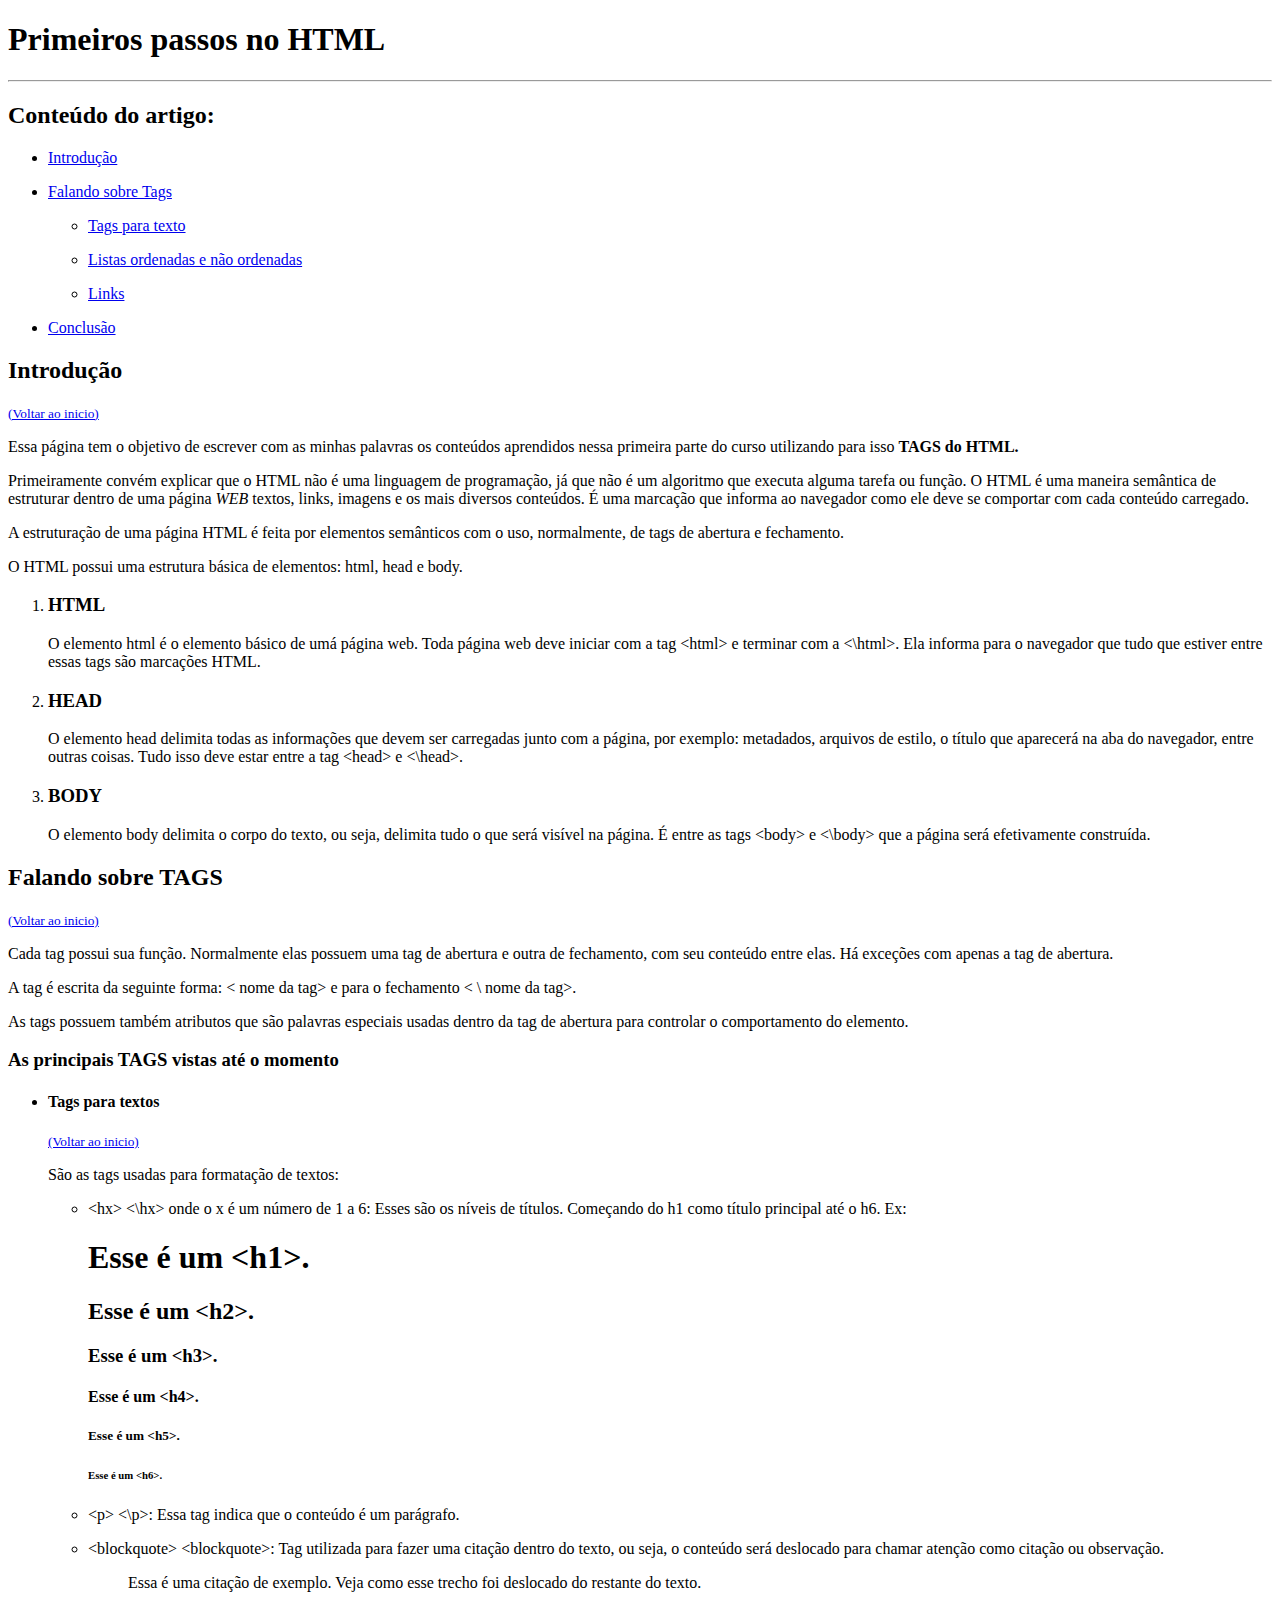
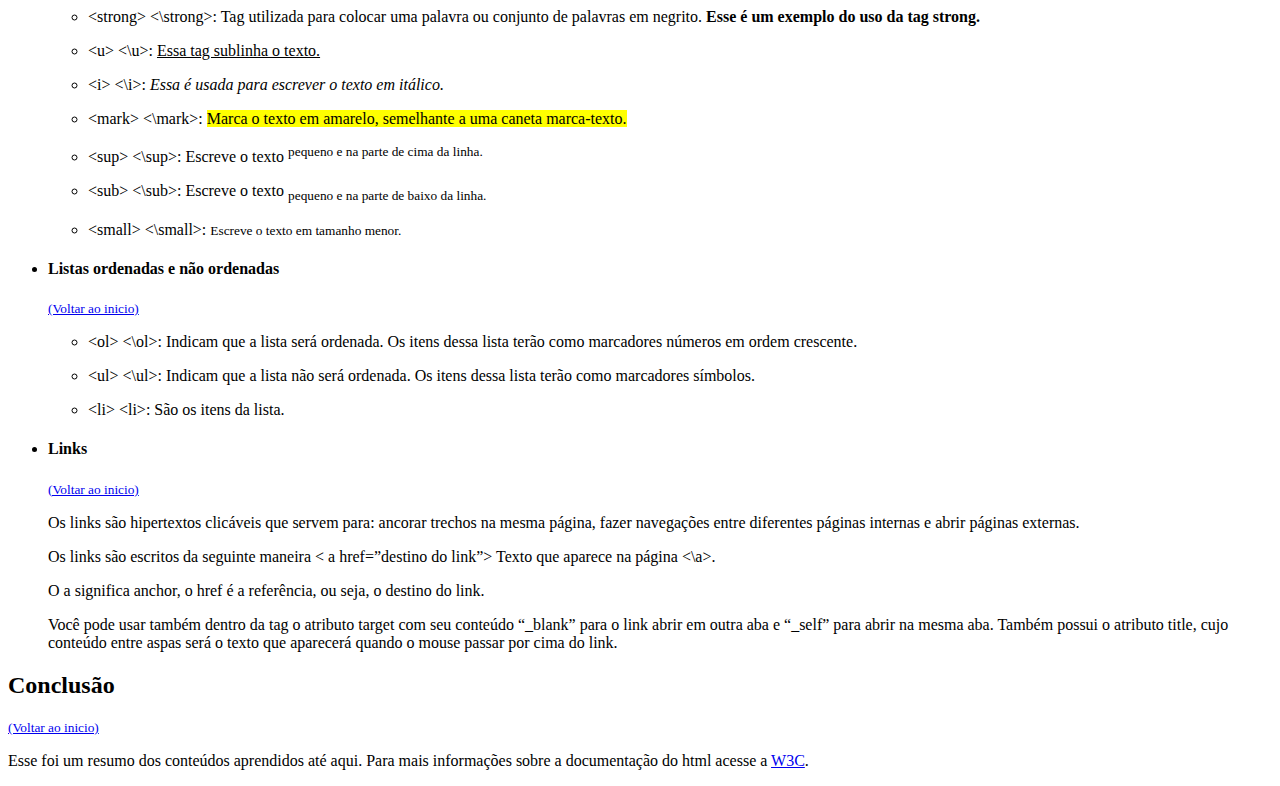
<file: PRIMEIRO-PROJETO/index.html>
<!DOCTYPE html>
<html lang="en">
<head>
    <meta charset="UTF-8">
    <meta http-equiv="X-UA-Compatible" content="IE=edge">
    <meta name="viewport" content="width=device-width, initial-scale=1.0">
    <title>Document</title>
</head>

<body>
    <h1>Primeiros passos no HTML</h1>
    <hr>
    <h2>Conteúdo do artigo:</h2>
    <ul>
        <li>
            <p><a href="#introducao">Introdução</a></p>
        </li>
        <li>
            <p><a href="#falando-tags">Falando sobre Tags</a></p>
            <ul>
                <li>
                    <p><a href="#tags-textos">Tags para texto</a></p>
                </li>
                <li>
                    <p><a href="#tags-listas">Listas ordenadas e não ordenadas</a></p>
                </li>
                <li>
                    <p><a href="#tags-links">Links</a></p>
                </li>
            </ul>
        <li>
            <p><a href="#conclusao">Conclusão</a></p>
        </li>
        </li>
    </ul>
    <h2 id="introducao">Introdução</h2>
    <p><small><a href="#">(Voltar ao inicio)</a></small></p>
    <p>Essa página tem o objetivo de escrever com as minhas palavras os conteúdos aprendidos nessa primeira parte do
        curso utilizando para isso <strong>TAGS do HTML.</strong></p>

    <p>Primeiramente convém explicar que o HTML não é uma linguagem de programação, já que não é um algoritmo que
        executa alguma tarefa ou função. O HTML é uma maneira semântica de estruturar dentro de uma página <i>WEB</i>
        textos, links, imagens e os mais diversos conteúdos. É uma marcação que informa ao navegador como ele deve se
        comportar com cada conteúdo carregado.</p>

    <p>A estruturação de uma página HTML é feita por elementos semânticos com o uso, normalmente, de tags de abertura e
        fechamento.</p>

    <p>O HTML possui uma estrutura básica de elementos: html, head e body.</p>

    <ol>
        <li>
            <h3>HTML</h3>
            <p>O elemento html é o elemento básico de umá página web. Toda página web deve iniciar com a tag &lt;html&gt
                e terminar com a &lt;\html&gt. Ela informa para o navegador que tudo que estiver entre essas tags são
                marcações HTML.</p>
        </li>
        <li>
            <h3>HEAD</h3>
            <p>O elemento head delimita todas as informações que devem ser carregadas junto com a página, por exemplo:
                metadados, arquivos de estilo, o título que aparecerá na aba do navegador, entre outras coisas. Tudo
                isso deve estar entre a tag &lt;head&gt e &lt;\head&gt.</p>
        </li>
        <li>
            <h3>BODY</h3>
            <p>O elemento body delimita o corpo do texto, ou seja, delimita tudo o que será visível na página. É entre
                as tags &lt;body&gt e &lt;\body&gt que a página será efetivamente construída. </p>
        </li>
    </ol>
    <h2 id="falando-tags">Falando sobre TAGS</h2>
    <p><small><a href="#">(Voltar ao inicio)</a></small></p>
    <p>Cada tag possui sua função. Normalmente elas possuem uma tag de abertura e outra de fechamento, com seu conteúdo
        entre elas. Há exceções com apenas a tag de abertura.</p>
    <p>A tag é escrita da seguinte forma: < nome da tag> e para o fechamento < \ nome da tag>.</p>
    <p>As tags possuem também atributos que são palavras especiais usadas dentro da tag de abertura para controlar o
        comportamento do elemento.</p>

    <h3>As principais TAGS vistas até o momento</h3>
    <ul>
        <li>
            <h4 id="tags-textos">Tags para textos</h4>
            <p><small><a href="#">(Voltar ao inicio)</a></small></p>
            <p>São as tags usadas para formatação de textos:</p>
            <ul>
                <li>
                    <p>&lt;hx&gt &lt;\hx&gt onde o x é um número de 1 a 6: Esses são os níveis de títulos. Começando do
                        h1 como título principal até o h6. Ex: </p>
                    <h1>Esse é um &lt;h1&gt.</h1>
                    <h2>Esse é um &lt;h2&gt.</h2>
                    <h3>Esse é um &lt;h3&gt.</h3>
                    <h4>Esse é um &lt;h4&gt.</h4>
                    <h5>Esse é um &lt;h5&gt.</h5>
                    <h6>Esse é um &lt;h6&gt.</h6>
                </li>
                <li>
                    <p>&lt;p&gt &lt;\p&gt: Essa tag indica que o conteúdo é um parágrafo.</p>
                </li>
                <li>
                    <p>&lt;blockquote&gt &lt;blockquote&gt: Tag utilizada para fazer uma citação dentro do texto, ou
                        seja, o conteúdo será deslocado para chamar atenção como citação ou observação.</p>
                    <blockquote>Essa é uma citação de exemplo. Veja como esse trecho foi deslocado do restante do texto.
                    </blockquote>
                </li>
                <li>
                    <p>&lt;strong&gt &lt;\strong&gt: Tag utilizada para colocar uma palavra ou conjunto de palavras em
                        negrito. <strong>Esse é um exemplo do uso da tag strong.</strong></p>
                </li>
                <li>
                    <p>&lt;u&gt &lt;\u&gt: <u>Essa tag sublinha o texto.</u></p>
                </li>
                <li>
                    <p>&lt;i&gt &lt;\i&gt: <i>Essa é usada para escrever o texto em itálico.</i></p>
                </li>
                <li>
                    <p>&lt;mark&gt &lt;\mark&gt: <mark>Marca o texto em amarelo, semelhante a uma caneta
                            marca-texto.</mark></p>

                </li>
                <li>
                    <p>&lt;sup&gt &lt;\sup&gt: Escreve o texto <sup>pequeno e na parte de cima da linha.</sup></p>
                </li>
                <li>
                    <p>&lt;sub&gt &lt;\sub&gt: Escreve o texto <sub>pequeno e na parte de baixo da linha.</sub></p>
                </li>
                <li>
                    <p>&lt;small&gt &lt;\small&gt: <small>Escreve o texto em tamanho menor.</small></p>
                </li>
            </ul>
        </li>
        <li>
            <h4 id="tags-listas">Listas ordenadas e não ordenadas</h4>
            <p><small><a href="#">(Voltar ao inicio)</a></small></p>
        </li>
        <ul>
            <li>
                <p>&lt;ol&gt &lt;\ol&gt: Indicam que a lista será ordenada. Os itens dessa lista terão como marcadores
                    números em ordem crescente.</p>
            </li>
            <li>
                <p>&lt;ul&gt &lt;\ul&gt: Indicam que a lista não será ordenada. Os itens dessa lista terão como
                    marcadores símbolos.</p>
            </li>
            <li>
                <p>&lt;li&gt &lt;li&gt: São os itens da lista.</p>
            </li>
        </ul>
        <li>
            <h4 id="tags-links">Links</h4>
            <p><small><a href="#">(Voltar ao inicio)</a></small></p>
            <p>Os links são hipertextos clicáveis que servem para: ancorar trechos na mesma página, fazer navegações
                entre diferentes páginas internas e abrir páginas externas.</p>
            <p>Os links são escritos da seguinte maneira &lt; a href=”destino do link”&gt Texto que aparece na página
                &lt;\a&gt.</p>
            <p>O a significa anchor, o href é a referência, ou seja, o destino do link.</p>
            <p>Você pode usar também dentro da tag o atributo target com seu conteúdo “_blank” para o link abrir em
                outra aba e “_self” para abrir na mesma aba.
                Também possui o atributo title, cujo conteúdo entre aspas será o texto que aparecerá quando o mouse
                passar por cima do link.</p>
        </li>
    </ul>
    <h2 id="conclusao">Conclusão</h2>
    <p><small><a href="#">(Voltar ao inicio)</a></small></p>
    <p> Esse foi um resumo dos conteúdos aprendidos até aqui. Para mais informações sobre a documentação do html acesse
        a <a href="https://www.w3schools.com/tags/">W3C</a>.
    </p>
</body>

</html>
</file>
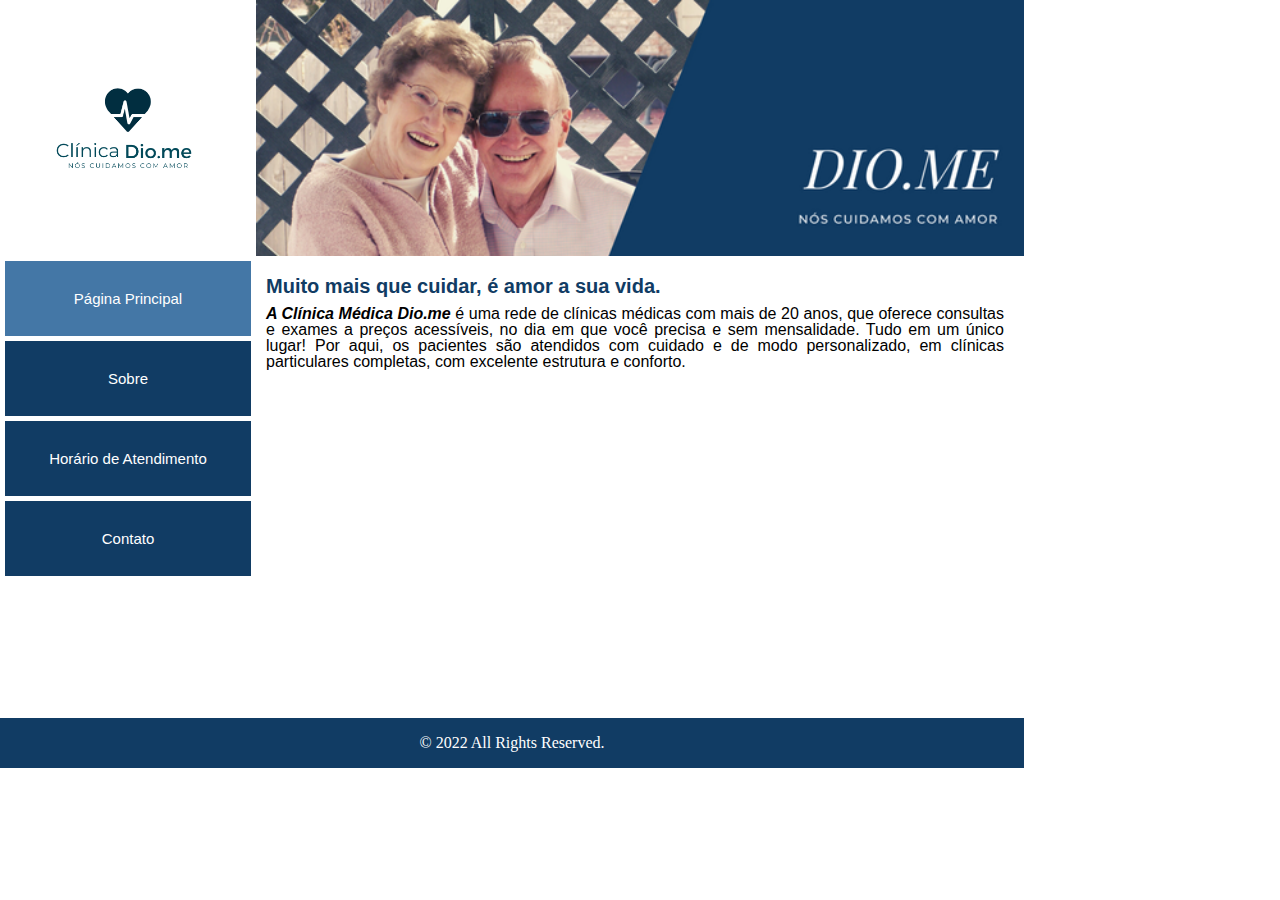
<file: SEGUNDO-PROJETO/index.html>
<!DOCTYPE html>
<html lang="pt-br">
<head>
    <meta charset="UTF-8">
    <meta http-equiv="X-UA-Compatible" content="IE=edge">
    <meta name="viewport" content="width=device-width, initial-scale=1.0">
    <title>Clínica Médica Dio.me</title>
    <link rel="stylesheet" href="css/reset.css">
    <link rel="stylesheet" href="css/cabecalho.css">
    <link rel="stylesheet" href="css/corpo.css">
    <link rel="stylesheet" href="css/footer.css">
</head>
<body>
    <!-- Cabeçalho da Página -->
    <div class="cabecalho">
        <img class="cabecalho_logo" src="img/logo.png" alt="Logo da Clínica Dio.me">
        <img class="cabecalho_banner" src="img/banner_principal.png" alt="Banner da página principal">
    </div>

    <!-- MENU e CONTEUDO da Página -->
    <div class="corpo">
        <div class="corpo_menu">
            <!-- MENU -->
            <ul>
                <li class="corpo_menu__botao corpo_menu_botao_ativo"><a href="index.html">Página Principal</a></li>
                <li class="corpo_menu__botao"><a href="sobre.html">Sobre</a></li>
                <li class="corpo_menu__botao"><a href="atendimento.html">Horário de Atendimento</a></li>
                <li class="corpo_menu__botao"><a href="contato.html">Contato</a></li>
            </ul>
        </div>

        <!-- CONTEUDO -->
        <div class="corpo_conteudo">
            <h1 class="corpo_conteudo__titulo">Muito mais que cuidar, é amor a sua vida.</h1>
            <p class="corpo_conteudo__paragrafo"><strong><i>A Clínica Médica Dio.me </i></strong>é uma rede de clínicas médicas com mais de 20 anos, que oferece consultas e exames a preços acessíveis, no dia em que você precisa e sem mensalidade. Tudo em um único lugar! Por aqui, os pacientes são atendidos com cuidado e de modo personalizado, em clínicas particulares completas, com excelente estrutura e conforto.</p>
        </div>
    </div>
    
    <div class="footer">
        <footer>
            <p>© 2022 All Rights Reserved.</p>
            
        </footer>
    </div>
</body>
</html>
</file>
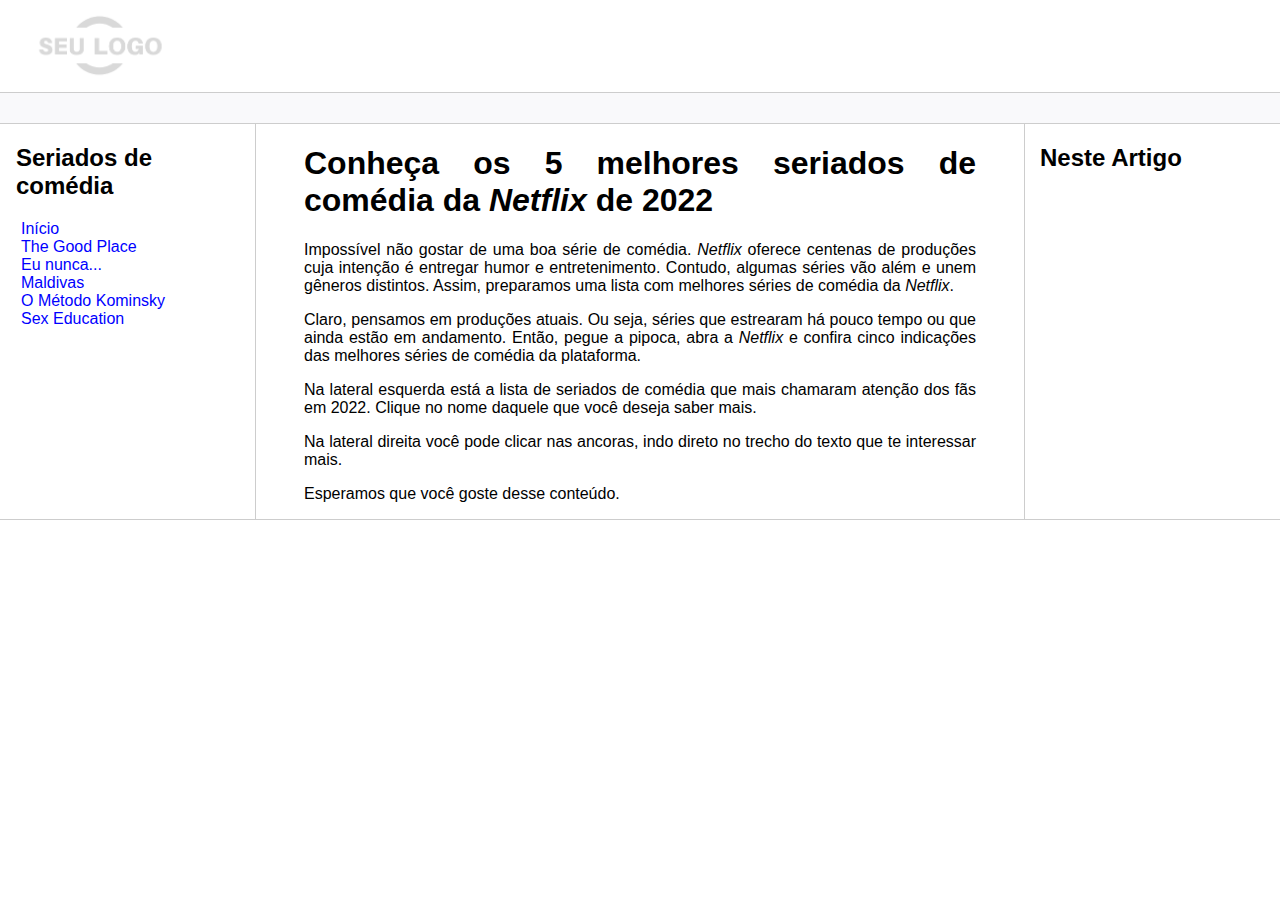
<file: TERCEIRO-PROJETO/index.html>
<!DOCTYPE html>
<html lang="pt-br">

<head>
    <meta charset="UTF-8">
    <meta http-equiv="X-UA-Compatible" content="IE=edge">
    <meta name="viewport" content="width=device-width, initial-scale=1.0">
    <title>As 5 melhores series de comédia de 2022</title>
    <link rel="stylesheet" href="assets/css/style.css">
</head>

<body>

    <header>
        <div class="logo">
            <img src="assets/images/logo.png" width="200" alt="Logo da página." />
        </div>
    </header>

    <div class="bar"></div>

    <main class="content">
        <aside class="sidebar">
            <nav>
                <h2>Seriados de comédia</h2>
                <ul>
                    <li><a href="./index.html">Início</a></li>
                    <li><a href="./thegoodplace.html">The Good Place</a></li>
                    <li><a href="./eununca.html">Eu nunca...</a></li>
                    <li><a href="./maldivas.html">Maldivas</a></li>
                    <li><a href="./kominsky.html">O Método Kominsky</a></li>
                    <li><a href="./sexeducation.html">Sex Education</a></li>
                </ul>
            </nav>
        </aside>

        <article>
            <h1>Conheça os 5 melhores seriados de comédia da <i>Netflix</i> de 2022</h1>
            <p>
                Impossível não gostar de uma boa série de comédia. <i>Netflix</i> oferece centenas de produções cuja
                intenção é entregar humor e entretenimento. Contudo, algumas séries vão além e unem gêneros distintos.
                Assim, preparamos uma lista com melhores séries de comédia da <i>Netflix</i>.
            </p>
            <p>
                Claro, pensamos em produções atuais. Ou seja, séries que estrearam há pouco tempo ou que ainda estão em
                andamento. Então, pegue a pipoca, abra a <i>Netflix</i> e confira cinco indicações das melhores séries
                de comédia da plataforma.
            </p>
            <p>
                Na lateral esquerda está a lista de seriados de comédia que mais chamaram atenção dos fãs em 2022.
                Clique no nome daquele que você deseja saber mais.
            </p>
            <p>
                Na lateral direita você pode clicar nas ancoras, indo direto no trecho do texto que te interessar mais.
            </p>
            <p>
                Esperamos que você goste desse conteúdo.
            </p>
        </article>

        <aside class="anchors">
            <nav>
                <h2>Neste Artigo</h2>
                <!-- <ul>
                    <li><a href="#"></a></li>
                </ul> -->
            </nav>
        </aside>
    </main>

    <footer class="footer">

    </footer>
</body>

</html>
</file>
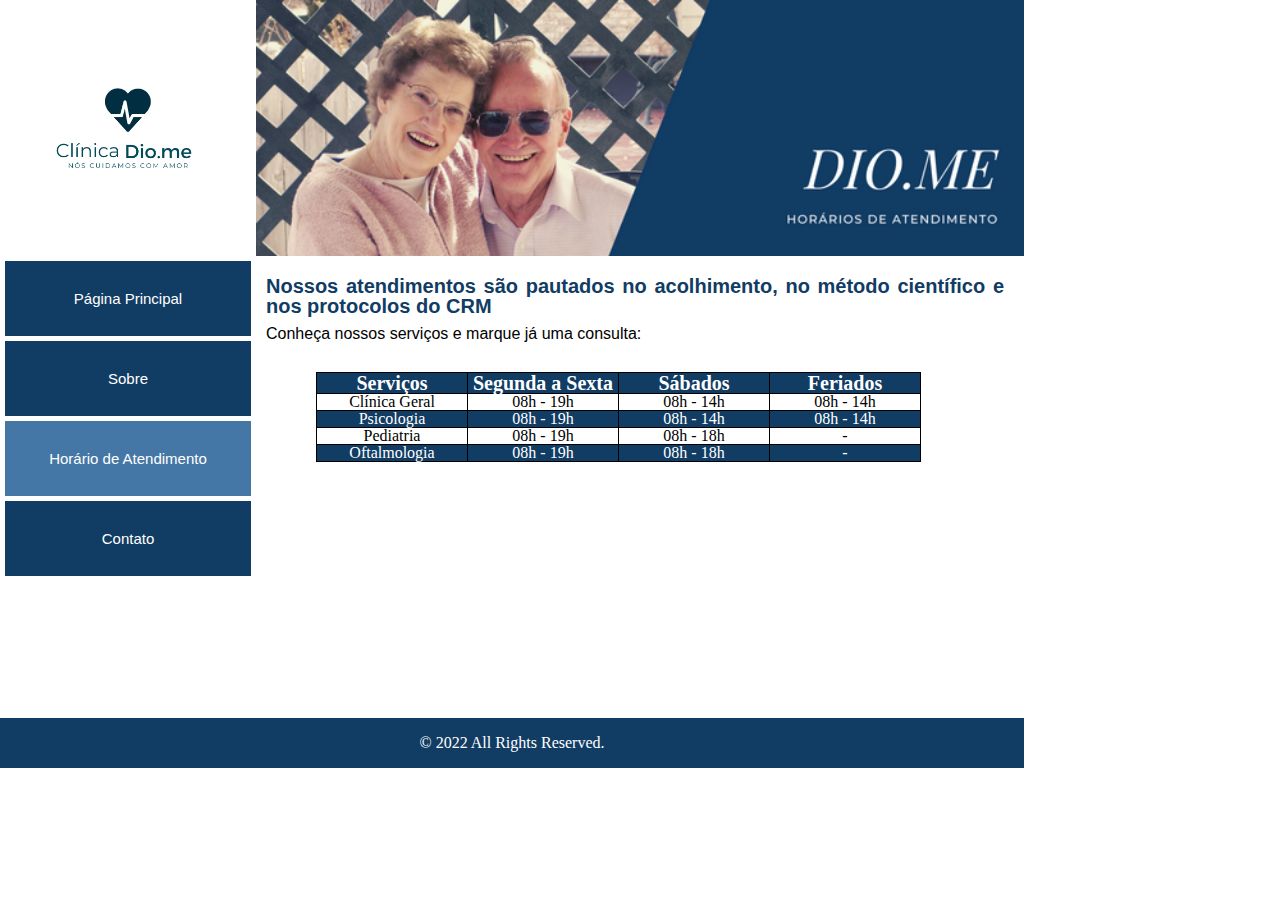
<file: SEGUNDO-PROJETO/atendimento.html>
<!DOCTYPE html>
<html lang="pt-br">
<head>
    <meta charset="UTF-8">
    <meta http-equiv="X-UA-Compatible" content="IE=edge">
    <meta name="viewport" content="width=device-width, initial-scale=1.0">
    <title>Clínica Médica Dio.me</title>
    <link rel="stylesheet" href="css/reset.css">
    <link rel="stylesheet" href="css/cabecalho.css">
    <link rel="stylesheet" href="css/corpo.css">
    <link rel="stylesheet" href="css/footer.css">
</head>
<body>
    <!-- Cabeçalho da Página -->
    <div class="cabecalho">
        <img class="cabecalho_logo" src="img/logo.png" alt="Logo da Clínica Dio.me">
        <img class="cabecalho_banner" src="img/banner_atendimento.png" alt="Banner da página principal">
    </div>

    <!-- MENU e CONTEUDO da Página -->
    <div class="corpo">
        <div class="corpo_menu">
            <!-- MENU -->
            <ul>
                <li class="corpo_menu__botao"><a href="index.html">Página Principal</a></li>
                <li class="corpo_menu__botao"><a href="sobre.html">Sobre</a></li>
                <li class="corpo_menu__botao corpo_menu_botao_ativo"><a href="atendimento.html">Horário de Atendimento</a></li>
                <li class="corpo_menu__botao"><a href="contato.html">Contato</a></li>
            </ul>
        </div>

        <!-- CONTEUDO -->
        <div class="corpo_conteudo">
            <h1 class="corpo_conteudo__titulo">Nossos atendimentos são pautados no acolhimento, no método científico e nos protocolos do CRM</h1>
            <p>Conheça nossos serviços e marque já uma consulta:</p>
            <table class="corpo_conteudo__tabela">
                <thead>
                    <th>Serviços</th>
                    <th>Segunda a Sexta</th>
                    <th>Sábados</th>
                    <th>Feriados</th>
                </thead>
                <tbody>
                    <tr>
                        <td>Clínica Geral</td>
                        <td>08h - 19h</td>
                        <td>08h - 14h</td>
                        <td>08h - 14h</td>
                    </tr>
                    <tr>
                        <td>Psicologia</td>
                        <td>08h - 19h</td>
                        <td>08h - 14h</td>
                        <td>08h - 14h</td>
                    </tr>
                    <tr>
                        <td>Pediatria</td>
                        <td>08h - 19h</td>
                        <td>08h - 18h</td>
                        <td> - </td>
                    </tr>
                    <tr>
                        <td>Oftalmologia</td>
                        <td>08h - 19h</td>
                        <td>08h - 18h</td>
                        <td> - </td>
                    </tr>
                </tbody>
            </table>
        </div>
    </div>
    
    <div class="footer">
        <footer>
            <p>© 2022 All Rights Reserved.</p>
            
        </footer>
    </div>
</body>
</html>
</file>
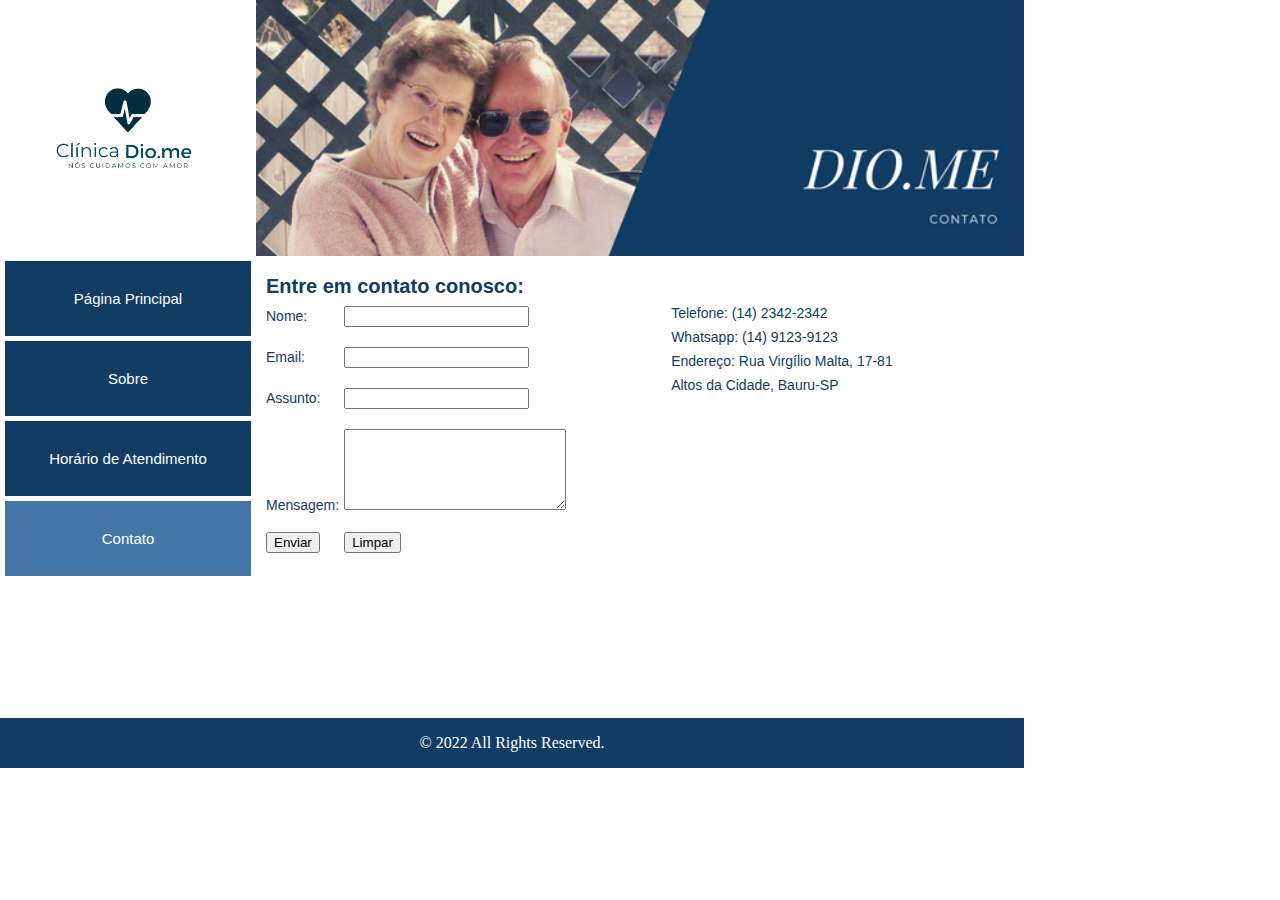
<file: SEGUNDO-PROJETO/contato.html>
<!DOCTYPE html>
<html lang="pt-br">

<head>
    <meta charset="UTF-8">
    <meta http-equiv="X-UA-Compatible" content="IE=edge">
    <meta name="viewport" content="width=device-width, initial-scale=1.0">
    <title>Clínica Médica Dio.me</title>
    <link rel="stylesheet" href="css/reset.css">
    <link rel="stylesheet" href="css/cabecalho.css">
    <link rel="stylesheet" href="css/corpo.css">
    <link rel="stylesheet" href="css/footer.css">
</head>

<body>
    <!-- Cabeçalho da Página -->
    <div class="cabecalho">
        <img class="cabecalho_logo" src="img/logo.png" alt="Logo da Clínica Dio.me">
        <img class="cabecalho_banner" src="img/banner_contato.png" alt="Banner da página principal">
    </div>

    <!-- MENU e CONTEUDO da Página -->
    <div class="corpo">
        <div class="corpo_menu">
            <!-- MENU -->
            <ul>
                <li class="corpo_menu__botao"><a href="index.html">Página Principal</a></li>
                <li class="corpo_menu__botao"><a href="sobre.html">Sobre</a></li>
                <li class="corpo_menu__botao"><a href="atendimento.html">Horário de Atendimento</a></li>
                <li class="corpo_menu__botao corpo_menu_botao_ativo"><a href="contato.html">Contato</a></li>
            </ul>
        </div>

        <!-- CONTEUDO -->
        <div class="corpo_conteudo">
            <h1 class="corpo_conteudo__titulo">Entre em contato conosco:</h1>
            <div class="corpo_conteudo__formulario">
                <form action="#" method="post">
                    <table>
                        <tbody>
                            <tr>
                                <td>Nome:</td>
                                <td><input id="Nome" type="text"></td>
                            </tr>
                            <tr>
                                <td>Email:</td>
                                <td><input type="email"></td>
                            </tr>
                            <tr>
                                <td>Assunto:</td>
                                <td><input type="text"></td>
                            </tr>
                            <tr>
                                <td>Mensagem:</td>
                                <td><textarea cols="25" rows="5"></textarea></td>
                            </tr>
                            <tr>
                                <td><button type="submit">Enviar</button></td>
                                <td><button type="reset">Limpar</button></td>
                            </tr>
                        </tbody>
                    </table>
                </form>
            </div>
            <div class="corpo_conteudo__contato">
                <p>Telefone: (14) 2342-2342</p>
                <p>Whatsapp: (14) 9123-9123</p>
                <p>Endereço: Rua Virgílio Malta, 17-81</p>
                <p> Altos da Cidade, Bauru-SP</p>
            </div>
            <div class="contato_conteudo__frame">
                <iframe
                    src="https://www.google.com/maps/embed?pb=!1m18!1m12!1m3!1d3690.512619017687!2d-49.07383768449799!3d-22.33426502330805!2m3!1f0!2f0!3f0!3m2!1i1024!2i768!4f13.1!3m3!1m2!1s0x94bf6707d5de2095%3A0xd38eb766a2b54981!2sR.%20Virg%C3%ADlio%20Malta%2C%2017-81%20-%20Vila%20Mesquita%2C%20Bauru%20-%20SP%2C%2017014-036!5e0!3m2!1spt-BR!2sbr!4v1673018793712!5m2!1spt-BR!2sbr"
                    width="300" height="150" style="border:0;" allowfullscreen="" loading="lazy"
                    referrerpolicy="no-referrer-when-downgrade"></iframe>
            </div>
        </div>
    </div>

    <div class="footer">
        <footer>
            <p>© 2022 All Rights Reserved.</p>

        </footer>
    </div>
</body>

</html>
</file>
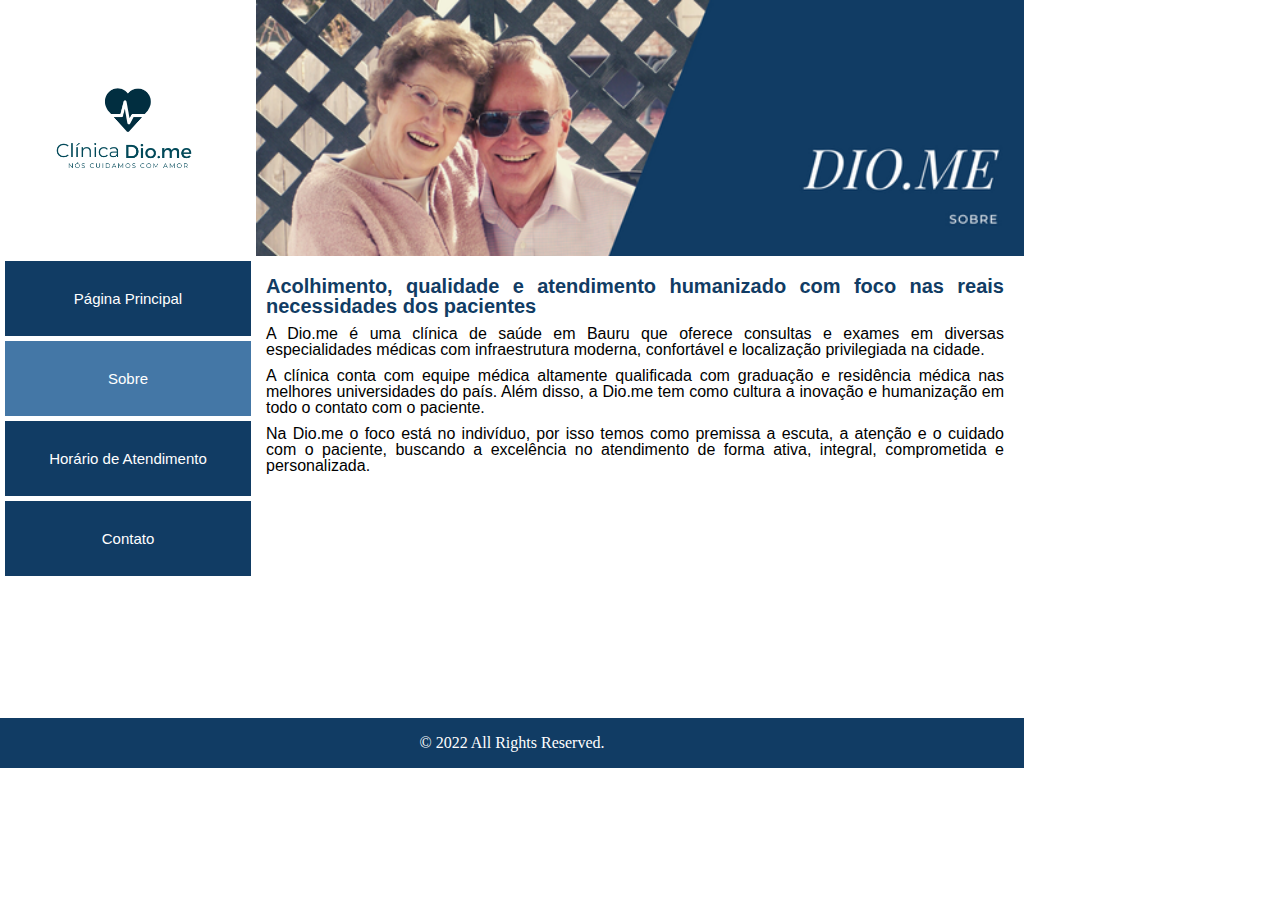
<file: SEGUNDO-PROJETO/sobre.html>
<!DOCTYPE html>
<html lang="pt-br">
<head>
    <meta charset="UTF-8">
    <meta http-equiv="X-UA-Compatible" content="IE=edge">
    <meta name="viewport" content="width=device-width, initial-scale=1.0">
    <title>Clínica Médica Dio.me</title>
    <link rel="stylesheet" href="css/reset.css">
    <link rel="stylesheet" href="css/cabecalho.css">
    <link rel="stylesheet" href="css/corpo.css">
    <link rel="stylesheet" href="css/footer.css">
</head>
<body>
    <!-- Cabeçalho da Página -->
    <div class="cabecalho">
        <img class="cabecalho_logo" src="img/logo.png" alt="Logo da Clínica Dio.me">
        <img class="cabecalho_banner" src="img/banner_sobre.png" alt="Banner da página principal">
    </div>

    <!-- MENU e CONTEUDO da Página -->
    <div class="corpo">
        <div class="corpo_menu">
            <!-- MENU -->
            <ul>
                <li class="corpo_menu__botao"><a href="index.html">Página Principal</a></li>
                <li class="corpo_menu__botao corpo_menu_botao_ativo"><a href="sobre.html">Sobre</a></li>
                <li class="corpo_menu__botao"><a href="atendimento.html">Horário de Atendimento</a></li>
                <li class="corpo_menu__botao"><a href="contato.html">Contato</a></li>
            </ul>
        </div>

        <!-- CONTEUDO -->
        <div class="corpo_conteudo">
            <h1 class="corpo_conteudo__titulo">Acolhimento, qualidade e atendimento humanizado com foco nas reais necessidades dos pacientes</h1>
            <p>
            A Dio.me é uma clínica de saúde em Bauru que oferece consultas e exames em diversas especialidades médicas com infraestrutura moderna, confortável e localização privilegiada na cidade.</p>
            <p>
            A clínica conta com equipe médica altamente qualificada com graduação e residência médica nas melhores universidades do país. Além disso, a Dio.me tem como cultura a inovação e humanização em todo o contato com o paciente.</p>
            <p>
            Na Dio.me o foco está no indivíduo, por isso temos como premissa a escuta, a atenção e o cuidado com o paciente, buscando a excelência no atendimento de forma ativa, integral, comprometida e personalizada.</p>
        </div>
    </div>
    
    <div class="footer">
        <footer>
            <p>© 2022 All Rights Reserved.</p>
            
        </footer>
    </div>
</body>
</html>
</file>
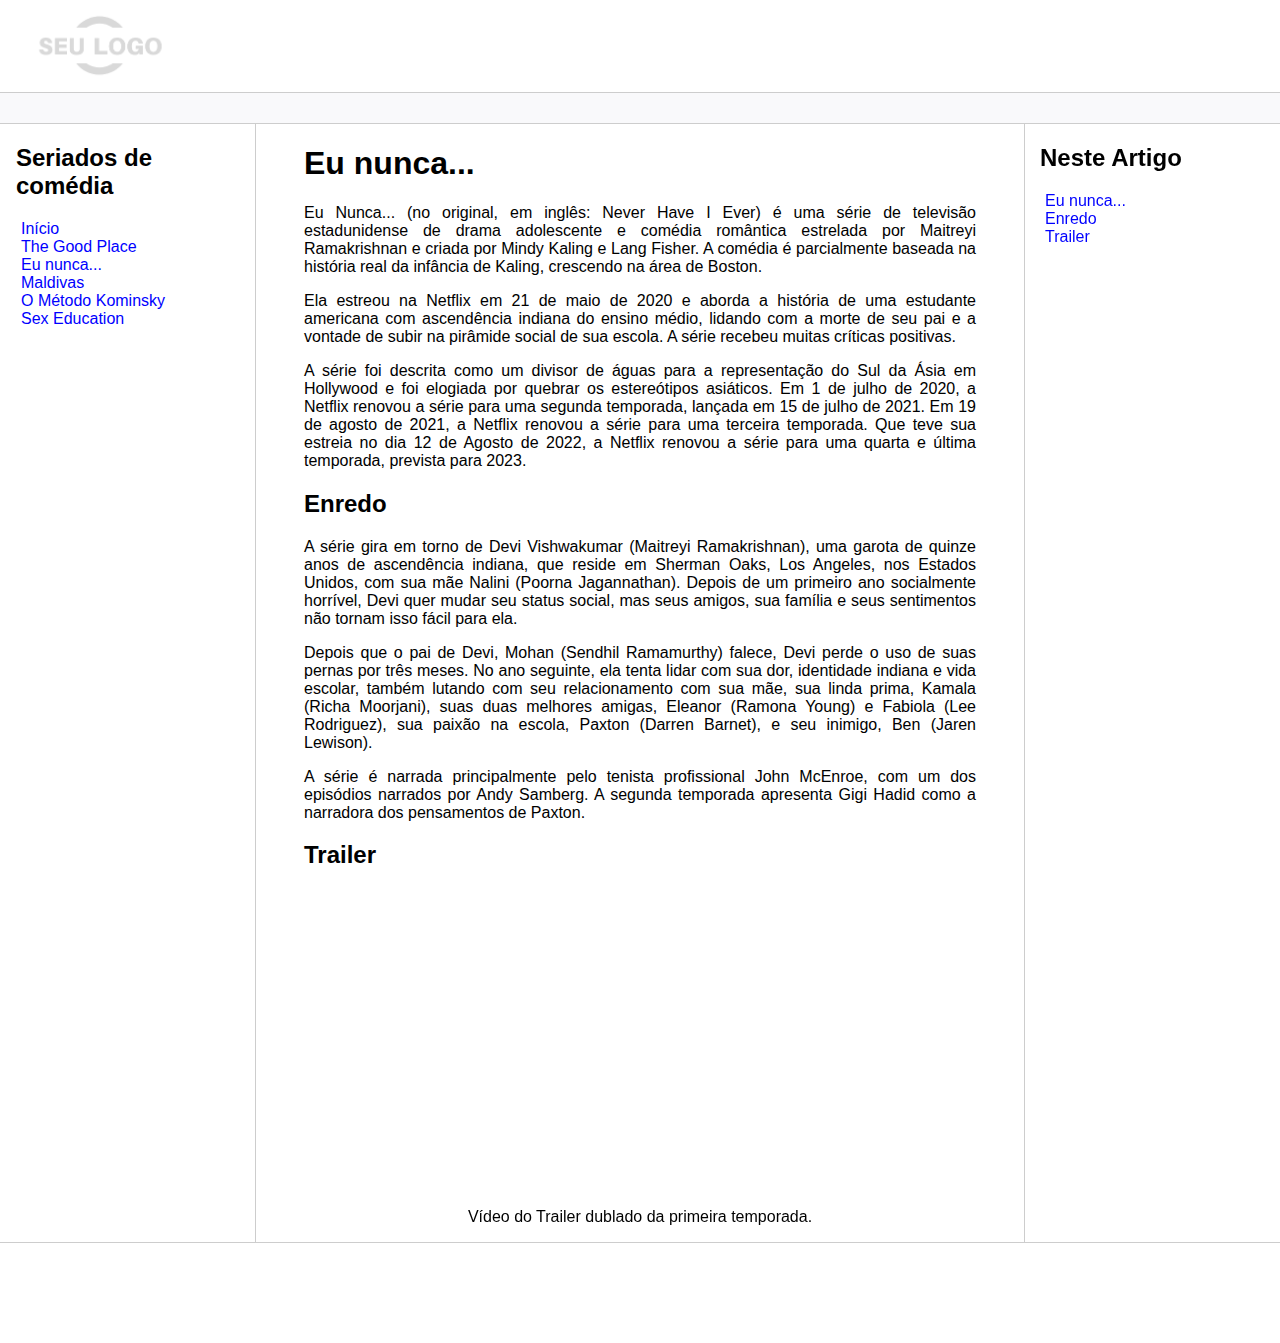
<file: TERCEIRO-PROJETO/eununca.html>
<!DOCTYPE html>
<html lang="pt-br">

<head>
    <meta charset="UTF-8">
    <meta http-equiv="X-UA-Compatible" content="IE=edge">
    <meta name="viewport" content="width=device-width, initial-scale=1.0">
    <title>Eu nunca...</title>
    <link rel="stylesheet" href="assets/css/style.css">
</head>

<body>

    <header>
        <div class="logo">
            <img src="assets/images/logo.png" width="200" alt="Logo da página." />
        </div>
    </header>

    <div class="bar"></div>

    <main class="content">
        <aside class="sidebar">
            <nav>
                <h2>Seriados de comédia</h2>
                <ul>
                    <li><a href="./index.html">Início</a></li>
                    <li><a href="./thegoodplace.html">The Good Place</a></li>
                    <li><a href="./eununca.html">Eu nunca...</a></li>
                    <li><a href="./maldivas.html">Maldivas</a></li>
                    <li><a href="./kominsky.html">O Método Kominsky</a></li>
                    <li><a href="./sexeducation.html">Sex Education</a></li>
                </ul>
            </nav>
        </aside>

        <article>
            <h1 id="titulo_seriado">Eu nunca...</h1>
            <p>
                Eu Nunca... (no original, em inglês: Never Have I Ever) é uma série de televisão estadunidense de drama
                adolescente e comédia romântica estrelada por Maitreyi Ramakrishnan e criada por Mindy Kaling e Lang
                Fisher. A comédia é parcialmente baseada na história real da infância de Kaling, crescendo na área de
                Boston.
            <p>
            <p>
                Ela estreou na Netflix em 21 de maio de 2020 e aborda a história de uma estudante americana com
                ascendência indiana do ensino médio, lidando com a morte de seu pai e a vontade de subir na pirâmide
                social de sua escola. A série recebeu muitas críticas positivas.
            </p>
            <p>
                A série foi descrita como um divisor de águas para a representação do Sul da Ásia em Hollywood e foi
                elogiada por quebrar os estereótipos asiáticos. Em 1 de julho de 2020, a Netflix renovou a série
                para uma segunda temporada, lançada em 15 de julho de 2021. Em 19 de agosto de 2021, a Netflix
                renovou a série para uma terceira temporada. Que teve sua estreia no dia 12 de Agosto de 2022, a Netflix
                renovou a série para uma quarta e última temporada, prevista para 2023.
            </p>

            <h2 id="enredo_seriado">Enredo</h2>
            <p>
                A série gira em torno de Devi Vishwakumar (Maitreyi Ramakrishnan), uma garota de quinze anos de
                ascendência indiana, que reside em Sherman Oaks, Los Angeles, nos Estados Unidos, com sua mãe Nalini
                (Poorna Jagannathan). Depois de um primeiro ano socialmente horrível, Devi quer mudar seu status social,
                mas seus amigos, sua família e seus sentimentos não tornam isso fácil para ela.
            </p>
            <p>
                Depois que o pai de Devi, Mohan (Sendhil Ramamurthy) falece, Devi perde o uso de suas pernas por três
                meses. No ano seguinte, ela tenta lidar com sua dor, identidade indiana e vida escolar, também lutando
                com seu relacionamento com sua mãe, sua linda prima, Kamala (Richa Moorjani), suas duas melhores amigas,
                Eleanor (Ramona Young) e Fabiola (Lee Rodriguez), sua paixão na escola, Paxton (Darren Barnet), e seu
                inimigo, Ben (Jaren Lewison).
            </p>
            <p>
                A série é narrada principalmente pelo tenista profissional John McEnroe, com um dos episódios narrados
                por Andy Samberg. A segunda temporada apresenta Gigi Hadid como a narradora dos pensamentos de Paxton.
            </p>

            <h2 id="trailer_seriado">Trailer</h2>
            <figure>
                <iframe width="560" height="315" src="https://www.youtube.com/embed/3APbcPU_F4M"
                    title="YouTube video player" frameborder="0"
                    allow="accelerometer; autoplay; clipboard-write; encrypted-media; gyroscope; picture-in-picture; web-share"
                    allowfullscreen></iframe>
                <figcaption>Vídeo do Trailer dublado da primeira temporada.</figcaption>
            </figure>
        </article>

        <aside class="anchors">
            <nav>
                <h2>Neste Artigo</h2>
                <ul>
                    <li><a href="#titulo_seriado">Eu nunca...</a></li>
                    <li><a href="#enredo_seriado">Enredo</a></li>
                    <li><a href="#trailer_seriado">Trailer</a></li>
                </ul>
            </nav>
        </aside>
    </main>

    <footer class="footer">

    </footer>
</body>

</html>
</file>
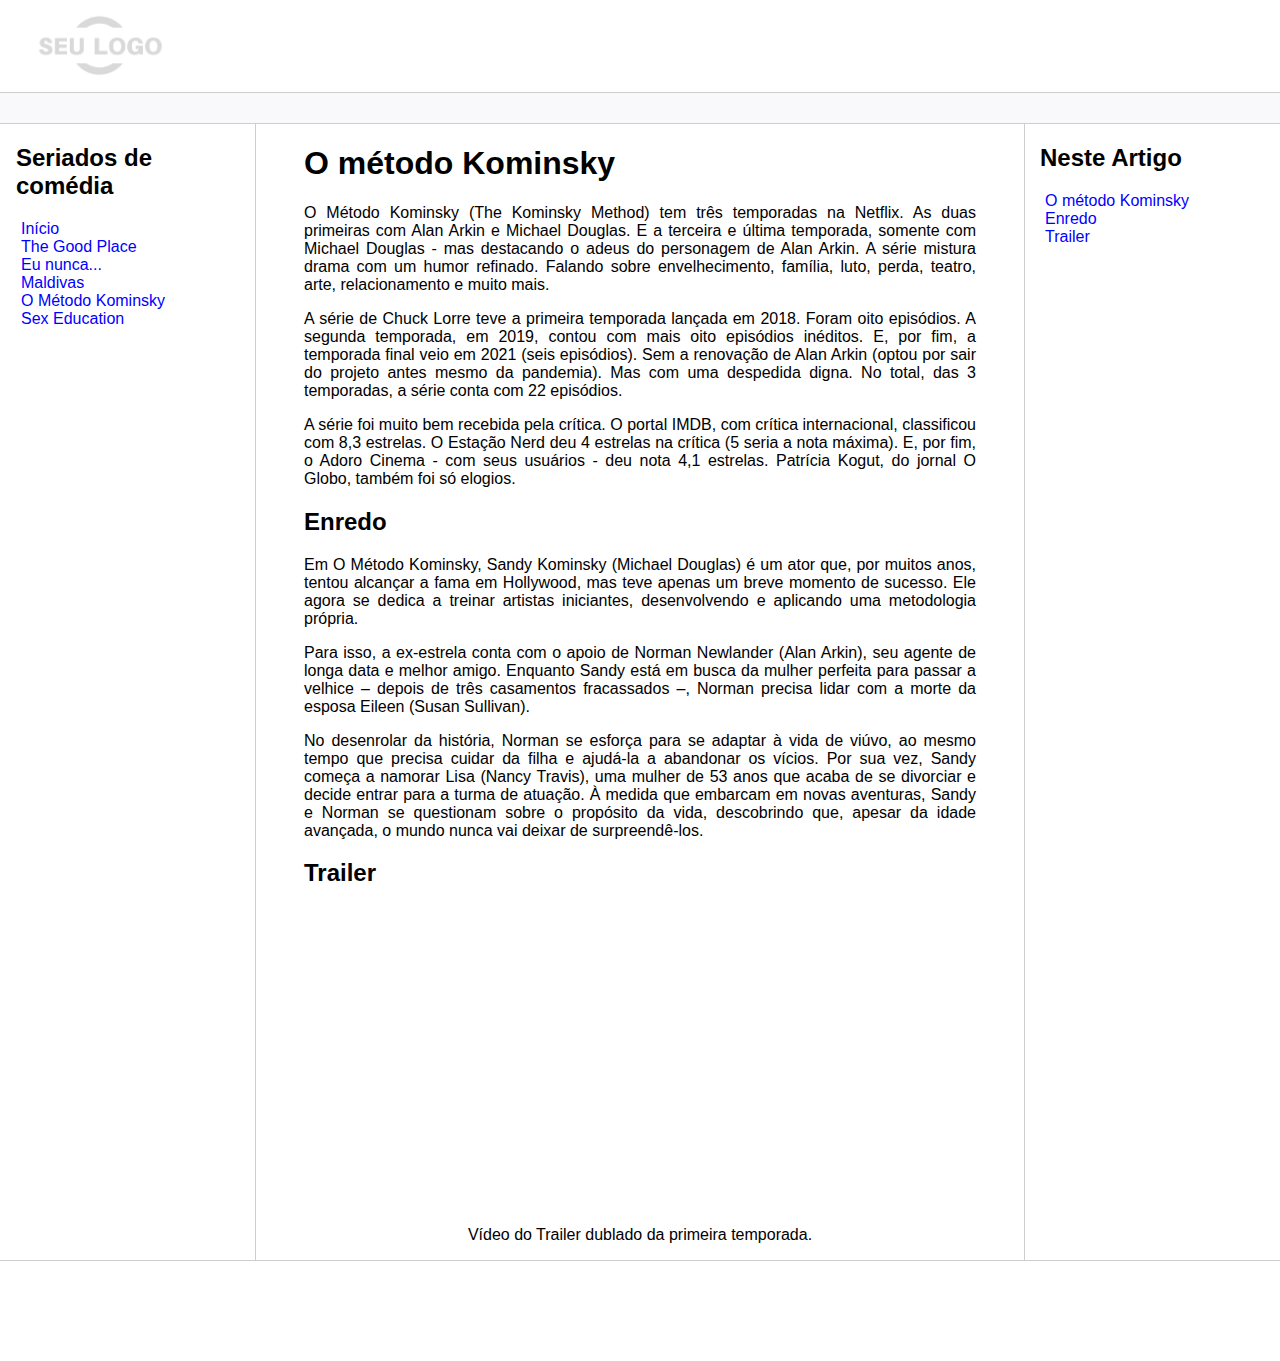
<file: TERCEIRO-PROJETO/kominsky.html>
<!DOCTYPE html>
<html lang="pt-br">

<head>
    <meta charset="UTF-8">
    <meta http-equiv="X-UA-Compatible" content="IE=edge">
    <meta name="viewport" content="width=device-width, initial-scale=1.0">
    <title>O método Kominsky</title>
    <link rel="stylesheet" href="assets/css/style.css">
</head>

<body>

    <header>
        <div class="logo">
            <img src="assets/images/logo.png" width="200" alt="Logo da página." />
        </div>
    </header>

    <div class="bar"></div>

    <main class="content">
        <aside class="sidebar">
            <nav>
                <h2>Seriados de comédia</h2>
                <ul>
                    <li><a href="./index.html">Início</a></li>
                    <li><a href="./thegoodplace.html">The Good Place</a></li>
                    <li><a href="./eununca.html">Eu nunca...</a></li>
                    <li><a href="./maldivas.html">Maldivas</a></li>
                    <li><a href="./kominsky.html">O Método Kominsky</a></li>
                    <li><a href="./sexeducation.html">Sex Education</a></li>
                </ul>
            </nav>
        </aside>

        <article>
            <h1 id="titulo_seriado">O método Kominsky</h1>
            <p>
                O Método Kominsky (The Kominsky Method) tem três temporadas na Netflix. As duas primeiras com Alan Arkin e Michael Douglas. E a terceira e última temporada, somente com Michael Douglas - mas destacando o adeus do personagem de Alan Arkin. A série mistura drama com um humor refinado. Falando sobre envelhecimento, família, luto, perda, teatro, arte, relacionamento e muito mais.
            <p>
            <p>
                A série de Chuck Lorre teve a primeira temporada lançada em 2018. Foram oito episódios. A segunda temporada, em 2019, contou com mais oito episódios inéditos. E, por fim, a temporada final veio em 2021 (seis episódios). Sem a renovação de Alan Arkin (optou por sair do projeto antes mesmo da pandemia). Mas com uma despedida digna. No total, das 3 temporadas, a série conta com 22 episódios.
            </p>
            <p>
                A série foi muito bem recebida pela crítica. O portal IMDB, com crítica internacional, classificou com 8,3 estrelas. O Estação Nerd deu 4 estrelas na crítica (5 seria a nota máxima). E, por fim, o Adoro Cinema - com seus usuários - deu nota 4,1 estrelas. Patrícia Kogut, do jornal O Globo, também foi só elogios.
            </p>
            
            <h2 id="enredo_seriado">Enredo</h2>
            <p>
                Em O Método Kominsky, Sandy Kominsky (Michael Douglas) é um ator que, por muitos anos, tentou alcançar a fama em Hollywood, mas teve apenas um breve momento de sucesso. Ele agora se dedica a treinar artistas iniciantes, desenvolvendo e aplicando uma metodologia própria.
            </p>
            <p>
                Para isso, a ex-estrela conta com o apoio de Norman Newlander (Alan Arkin), seu agente de longa data e melhor amigo. Enquanto Sandy está em busca da mulher perfeita para passar a velhice – depois de três casamentos fracassados –, Norman precisa lidar com a morte da esposa Eileen (Susan Sullivan). 
            </p>
            <p>
                No desenrolar da história, Norman se esforça para se adaptar à vida de viúvo, ao mesmo tempo que precisa cuidar da filha e ajudá-la a abandonar os vícios. Por sua vez, Sandy começa a namorar Lisa (Nancy Travis), uma mulher de 53 anos que acaba de se divorciar e decide entrar para a turma de atuação. À medida que embarcam em novas aventuras, Sandy e Norman se questionam sobre o propósito da vida, descobrindo que, apesar da idade avançada, o mundo nunca vai deixar de surpreendê-los.
            </p>
            
            <h2 id="trailer_seriado">Trailer</h2>
            <figure>
                <iframe width="560" height="315" src="https://www.youtube.com/embed/v-s3UmgrA_A" title="YouTube video player" frameborder="0" allow="accelerometer; autoplay; clipboard-write; encrypted-media; gyroscope; picture-in-picture; web-share" allowfullscreen></iframe>
                <figcaption>Vídeo do Trailer dublado da primeira temporada.</figcaption>
            </figure>
        </article>

        <aside class="anchors">
            <nav>
                <h2>Neste Artigo</h2>
                <ul>
                    <li><a href="#titulo_seriado">O método Kominsky</a></li>
                    <li><a href="#enredo_seriado">Enredo</a></li>
                    <li><a href="#trailer_seriado">Trailer</a></li>
                </ul>
            </nav>
        </aside>
    </main>

    <footer class="footer">

    </footer>
</body>

</html>
</file>
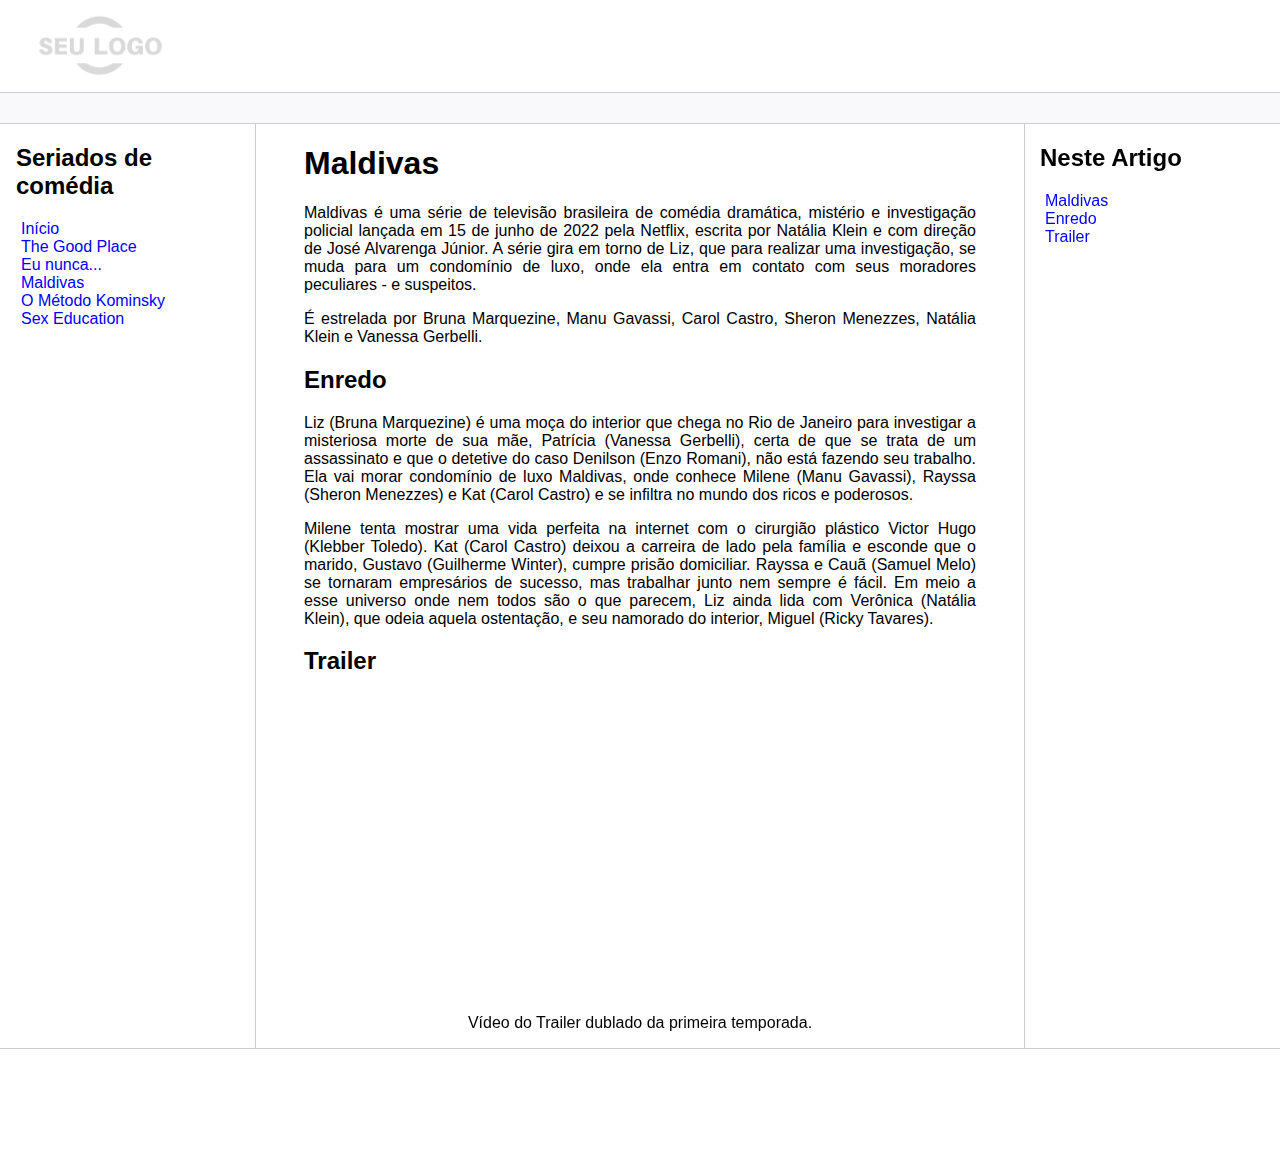
<file: TERCEIRO-PROJETO/maldivas.html>
<!DOCTYPE html>
<html lang="pt-br">

<head>
    <meta charset="UTF-8">
    <meta http-equiv="X-UA-Compatible" content="IE=edge">
    <meta name="viewport" content="width=device-width, initial-scale=1.0">
    <title>Maldivas</title>
    <link rel="stylesheet" href="assets/css/style.css">
</head>

<body>

    <header>
        <div class="logo">
            <img src="assets/images/logo.png" width="200" alt="Logo da página." />
        </div>
    </header>

    <div class="bar"></div>

    <main class="content">
        <aside class="sidebar">
            <nav>
                <h2>Seriados de comédia</h2>
                <ul>
                    <li><a href="./index.html">Início</a></li>
                    <li><a href="./thegoodplace.html">The Good Place</a></li>
                    <li><a href="./eununca.html">Eu nunca...</a></li>
                    <li><a href="./maldivas.html">Maldivas</a></li>
                    <li><a href="./kominsky.html">O Método Kominsky</a></li>
                    <li><a href="./sexeducation.html">Sex Education</a></li>
                </ul>
            </nav>
        </aside>

        <article>
            <h1 id="titulo_seriado">Maldivas</h1>
            <p>
                Maldivas é uma série de televisão brasileira de comédia dramática, mistério e investigação policial lançada em 15 de junho de 2022 pela Netflix, escrita por Natália Klein e com direção de José Alvarenga Júnior. A série gira em torno de Liz, que para realizar uma investigação, se muda para um condomínio de luxo, onde ela entra em contato com seus moradores peculiares - e suspeitos.
            <p>
            <p>
                É estrelada por Bruna Marquezine, Manu Gavassi, Carol Castro, Sheron Menezzes, Natália Klein e Vanessa Gerbelli.
            </p>
            
            <h2 id="enredo_seriado">Enredo</h2>
            <p>
                Liz (Bruna Marquezine) é uma moça do interior que chega no Rio de Janeiro para investigar a misteriosa morte de sua mãe, Patrícia (Vanessa Gerbelli), certa de que se trata de um assassinato e que o detetive do caso Denilson (Enzo Romani), não está fazendo seu trabalho. Ela vai morar condomínio de luxo Maldivas, onde conhece Milene (Manu Gavassi), Rayssa (Sheron Menezzes) e Kat (Carol Castro) e se infiltra no mundo dos ricos e poderosos.
            </p>
            <p>
                Milene tenta mostrar uma vida perfeita na internet com o cirurgião plástico Victor Hugo (Klebber Toledo). Kat (Carol Castro) deixou a carreira de lado pela família e esconde que o marido, Gustavo (Guilherme Winter), cumpre prisão domiciliar. Rayssa e Cauã (Samuel Melo) se tornaram empresários de sucesso, mas trabalhar junto nem sempre é fácil. Em meio a esse universo onde nem todos são o que parecem, Liz ainda lida com Verônica (Natália Klein), que odeia aquela ostentação, e seu namorado do interior, Miguel (Ricky Tavares).
            </p>
            
            <h2 id="trailer_seriado">Trailer</h2>
            <figure>
                <iframe width="560" height="315" src="https://www.youtube.com/embed/8EhQB8duNSA" title="YouTube video player" frameborder="0" allow="accelerometer; autoplay; clipboard-write; encrypted-media; gyroscope; picture-in-picture; web-share" allowfullscreen></iframe>
                <figcaption>Vídeo do Trailer dublado da primeira temporada.</figcaption>
            </figure>
        </article>

        <aside class="anchors">
            <nav>
                <h2>Neste Artigo</h2>
                <ul>
                    <li><a href="#titulo_seriado">Maldivas</a></li>
                    <li><a href="#enredo_seriado">Enredo</a></li>
                    <li><a href="#trailer_seriado">Trailer</a></li>
                </ul>
            </nav>
        </aside>
    </main>

    <footer class="footer">

    </footer>
</body>

</html>
</file>
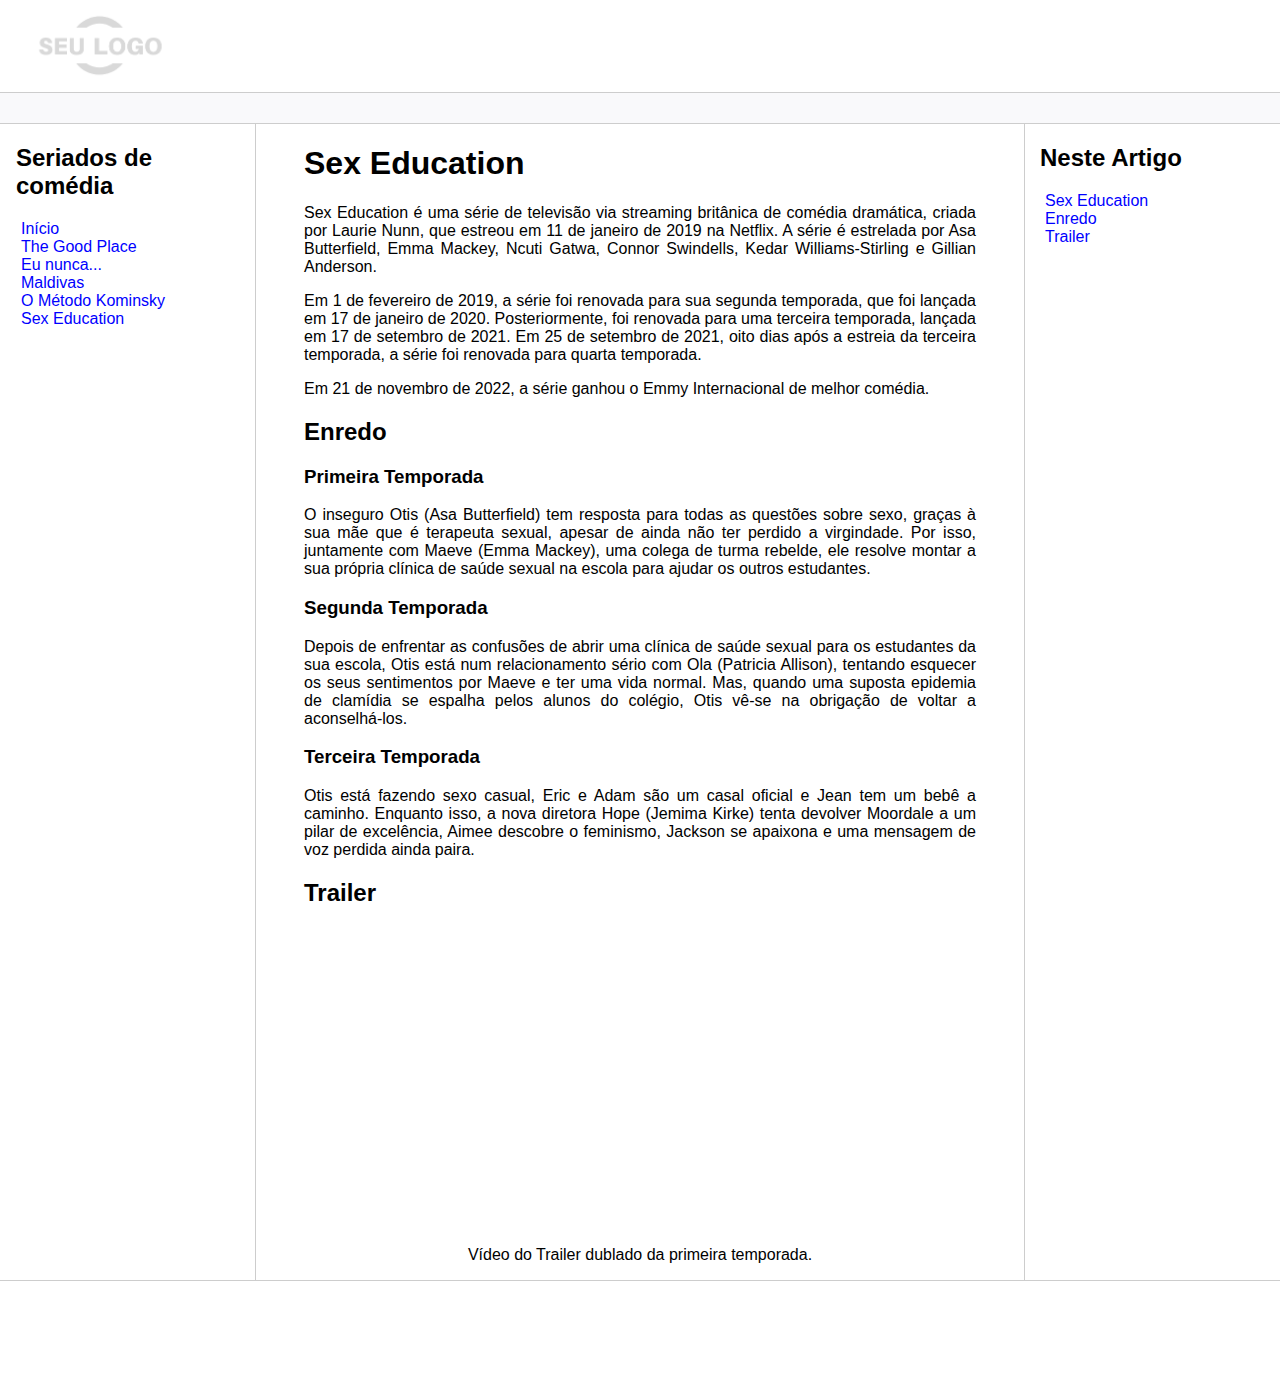
<file: TERCEIRO-PROJETO/sexeducation.html>
<!DOCTYPE html>
<html lang="pt-br">

<head>
    <meta charset="UTF-8">
    <meta http-equiv="X-UA-Compatible" content="IE=edge">
    <meta name="viewport" content="width=device-width, initial-scale=1.0">
    <title>Sex Education</title>
    <link rel="stylesheet" href="assets/css/style.css">
</head>

<body>

    <header>
        <div class="logo">
            <img src="assets/images/logo.png" width="200" alt="Logo da página." />
        </div>
    </header>

    <div class="bar"></div>

    <main class="content">
        <aside class="sidebar">
            <nav>
                <h2>Seriados de comédia</h2>
                <ul>
                    <li><a href="./index.html">Início</a></li>
                    <li><a href="./thegoodplace.html">The Good Place</a></li>
                    <li><a href="./eununca.html">Eu nunca...</a></li>
                    <li><a href="./maldivas.html">Maldivas</a></li>
                    <li><a href="./kominsky.html">O Método Kominsky</a></li>
                    <li><a href="./sexeducation.html">Sex Education</a></li>
                </ul>
            </nav>
        </aside>

        <article>
            <h1 id="titulo_seriado">Sex Education</h1>
            <p>
                Sex Education é uma série de televisão via streaming britânica de comédia dramática, criada por Laurie Nunn, que estreou em 11 de janeiro de 2019 na Netflix. A série é estrelada por Asa Butterfield, Emma Mackey, Ncuti Gatwa, Connor Swindells, Kedar Williams-Stirling e Gillian Anderson.
            <p>
            <p>
                Em 1 de fevereiro de 2019, a série foi renovada para sua segunda temporada, que foi lançada em 17 de janeiro de 2020. Posteriormente, foi renovada para uma terceira temporada, lançada em 17 de setembro de 2021. Em 25 de setembro de 2021, oito dias após a estreia da terceira temporada, a série foi renovada para quarta temporada.
            </p>
            <p>
                Em 21 de novembro de 2022, a série ganhou o Emmy Internacional de melhor comédia.
            </p>
            
            <h2 id="enredo_seriado">Enredo</h2>
            <h3>Primeira Temporada</h3>
            <p>
                O inseguro Otis (Asa Butterfield) tem resposta para todas as questões sobre sexo, graças à sua mãe que é terapeuta sexual, apesar de ainda não ter perdido a virgindade. Por isso, juntamente com Maeve (Emma Mackey), uma colega de turma rebelde, ele resolve montar a sua própria clínica de saúde sexual na escola para ajudar os outros estudantes.
            </p>
            <h3>Segunda Temporada</h3>
            <p>
                Depois de enfrentar as confusões de abrir uma clínica de saúde sexual para os estudantes da sua escola, Otis está num relacionamento sério com Ola (Patricia Allison), tentando esquecer os seus sentimentos por Maeve e ter uma vida normal. Mas, quando uma suposta epidemia de clamídia se espalha pelos alunos do colégio, Otis vê-se na obrigação de voltar a aconselhá-los.
            </p>
            <h3>Terceira Temporada</h3>
            <p>
                Otis está fazendo sexo casual, Eric e Adam são um casal oficial e Jean tem um bebê a caminho. Enquanto isso, a nova diretora Hope (Jemima Kirke) tenta devolver Moordale a um pilar de excelência, Aimee descobre o feminismo, Jackson se apaixona e uma mensagem de voz perdida ainda paira.
            </p>
            
            <h2 id="trailer_seriado">Trailer</h2>
            <figure>
                <iframe width="560" height="315" src="https://www.youtube.com/embed/fLse-pn-ogM" title="YouTube video player" frameborder="0" allow="accelerometer; autoplay; clipboard-write; encrypted-media; gyroscope; picture-in-picture; web-share" allowfullscreen></iframe>
                <figcaption>Vídeo do Trailer dublado da primeira temporada.</figcaption>
            </figure>
        </article>

        <aside class="anchors">
            <nav>
                <h2>Neste Artigo</h2>
                <ul>
                    <li><a href="#titulo_seriado">Sex Education</a></li>
                    <li><a href="#enredo_seriado">Enredo</a></li>
                    <li><a href="#trailer_seriado">Trailer</a></li>
                </ul>
            </nav>
        </aside>
    </main>

    <footer class="footer">

    </footer>
</body>

</html>
</file>
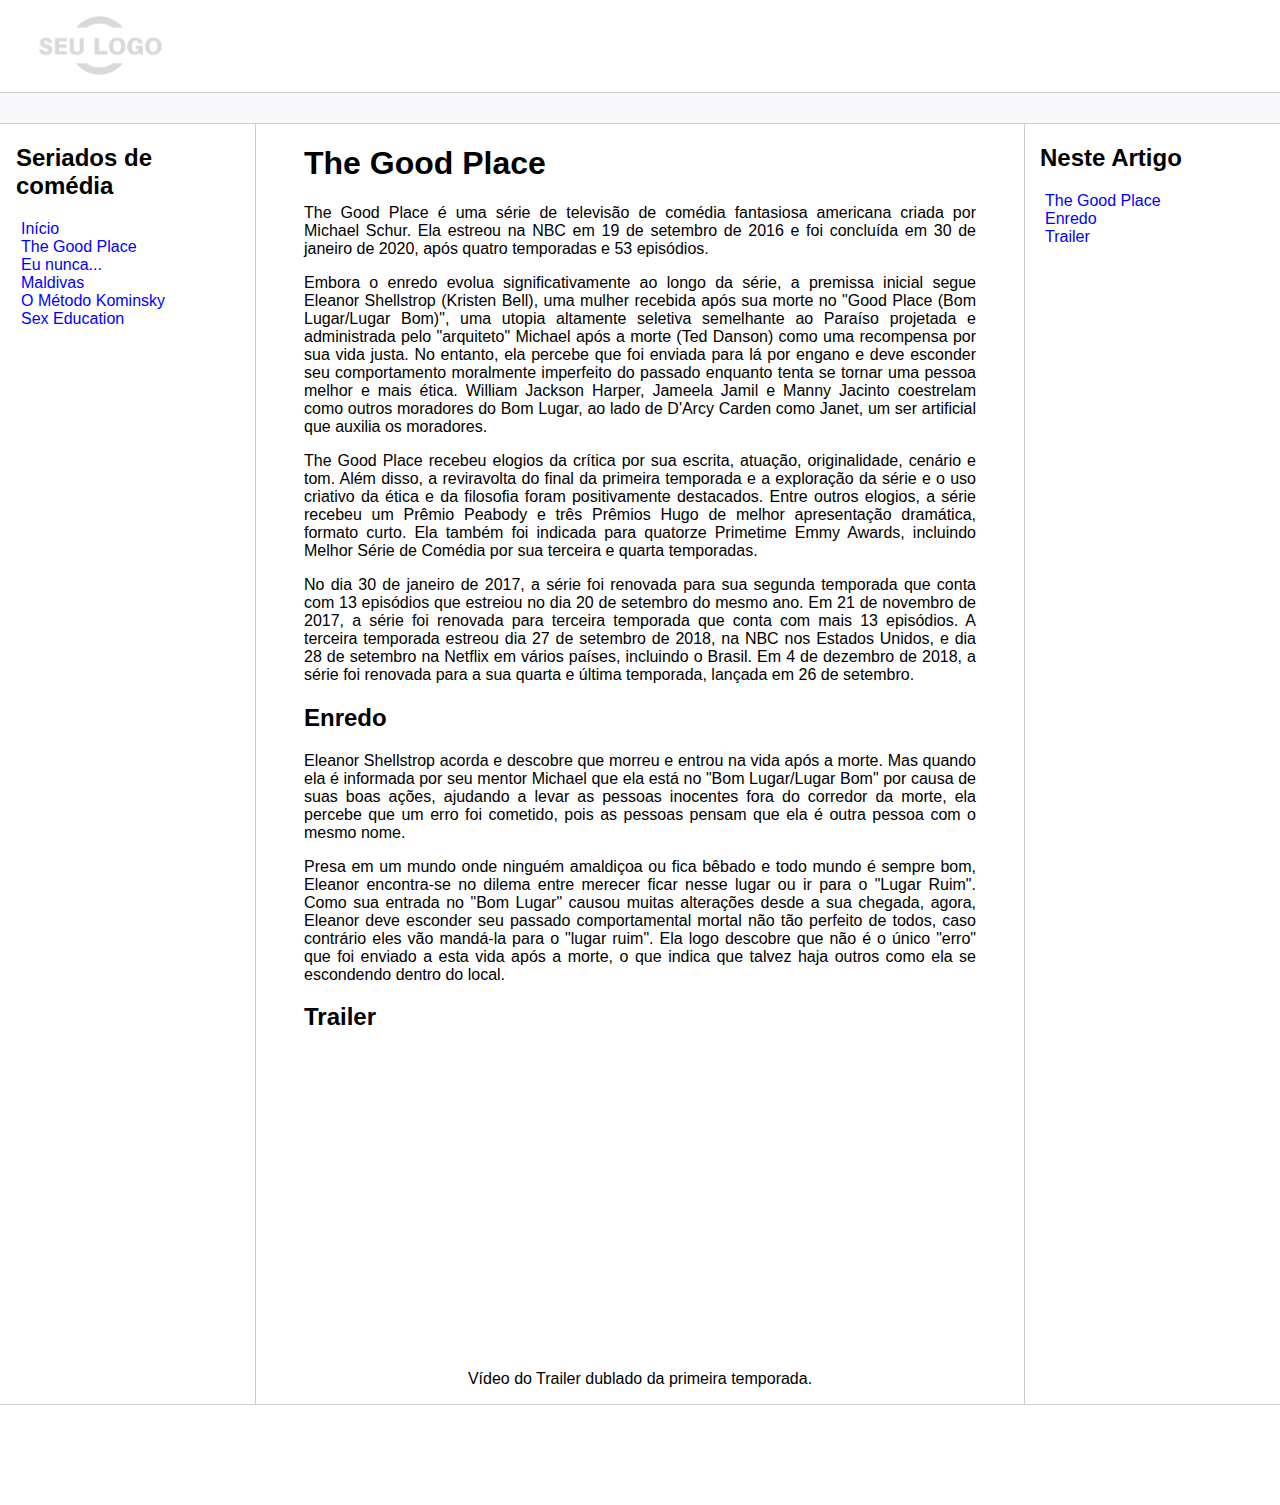
<file: TERCEIRO-PROJETO/thegoodplace.html>
<!DOCTYPE html>
<html lang="pt-br">

<head>
    <meta charset="UTF-8">
    <meta http-equiv="X-UA-Compatible" content="IE=edge">
    <meta name="viewport" content="width=device-width, initial-scale=1.0">
    <title>The Good Place</title>
    <link rel="stylesheet" href="assets/css/style.css">
</head>

<body>

    <header>
        <div class="logo">
            <img src="assets/images/logo.png" width="200" alt="Logo da página." />
        </div>
    </header>

    <div class="bar"></div>

    <main class="content">
        <aside class="sidebar">
            <nav>
                <h2>Seriados de comédia</h2>
                <ul>
                    <li><a href="./index.html">Início</a></li>
                    <li><a href="./thegoodplace.html">The Good Place</a></li>
                    <li><a href="./eununca.html">Eu nunca...</a></li>
                    <li><a href="./maldivas.html">Maldivas</a></li>
                    <li><a href="./kominsky.html">O Método Kominsky</a></li>
                    <li><a href="./sexeducation.html">Sex Education</a></li>
                </ul>
            </nav>
        </aside>

        <article>
            <h1 id="titulo_seriado">The Good Place</h1>
            <p>
                The Good Place é uma série de televisão de comédia fantasiosa americana criada por Michael Schur. Ela estreou na NBC em 19 de setembro de 2016 e foi concluída em 30 de janeiro de 2020, após quatro temporadas e 53 episódios.
            </p>
            <p>
                Embora o enredo evolua significativamente ao longo da série, a premissa inicial segue Eleanor Shellstrop (Kristen Bell), uma mulher recebida após sua morte no "Good Place (Bom Lugar/Lugar Bom)", uma utopia altamente seletiva semelhante ao Paraíso projetada e administrada pelo "arquiteto" Michael após a morte (Ted Danson) como uma recompensa por sua vida justa. No entanto, ela percebe que foi enviada para lá por engano e deve esconder seu comportamento moralmente imperfeito do passado enquanto tenta se tornar uma pessoa melhor e mais ética. William Jackson Harper, Jameela Jamil e Manny Jacinto coestrelam como outros moradores do Bom Lugar, ao lado de D'Arcy Carden como Janet, um ser artificial que auxilia os moradores.
            </p>
            <p>
                The Good Place recebeu elogios da crítica por sua escrita, atuação, originalidade, cenário e tom. Além disso, a reviravolta do final da primeira temporada e a exploração da série e o uso criativo da ética e da filosofia foram positivamente destacados. Entre outros elogios, a série recebeu um Prêmio Peabody e três Prêmios Hugo de melhor apresentação dramática, formato curto. Ela também foi indicada para quatorze Primetime Emmy Awards, incluindo Melhor Série de Comédia por sua terceira e quarta temporadas. 
            </p>
            <p>
                No dia 30 de janeiro de 2017, a série foi renovada para sua segunda temporada que conta com 13 episódios que estreiou no dia 20 de setembro do mesmo ano. Em 21 de novembro de 2017, a série foi renovada para terceira temporada que conta com mais 13 episódios. A terceira temporada estreou dia 27 de setembro de 2018, na NBC nos Estados Unidos, e dia 28 de setembro na Netflix em vários países, incluindo o Brasil. Em 4 de dezembro de 2018, a série foi renovada para a sua quarta e última temporada, lançada em 26 de setembro.
            </p>
            <h2 id="enredo_seriado">Enredo</h2>
            <p>
                Eleanor Shellstrop acorda e descobre que morreu e entrou na vida após a morte. Mas quando ela é informada por seu mentor Michael que ela está no "Bom Lugar/Lugar Bom" por causa de suas boas ações, ajudando a levar as pessoas inocentes fora do corredor da morte, ela percebe que um erro foi cometido, pois as pessoas pensam que ela é outra pessoa com o mesmo nome.
            </p>
            <p>
                Presa em um mundo onde ninguém amaldiçoa ou fica bêbado e todo mundo é sempre bom, Eleanor encontra-se no dilema entre merecer ficar nesse lugar ou ir para o "Lugar Ruim". Como sua entrada no "Bom Lugar" causou muitas alterações desde a sua chegada, agora, Eleanor deve esconder seu passado comportamental mortal não tão perfeito de todos, caso contrário eles vão mandá-la para o "lugar ruim". Ela logo descobre que não é o único "erro" que foi enviado a esta vida após a morte, o que indica que talvez haja outros como ela se escondendo dentro do local.
            </p>
            <h2 id="trailer_seriado">Trailer</h2>
            <figure>
                <iframe width="560" height="315" src="https://www.youtube.com/embed/22PDaEUC120" title="YouTube video player" frameborder="0" allow="accelerometer; autoplay; clipboard-write; encrypted-media; gyroscope; picture-in-picture; web-share" allowfullscreen></iframe>
                <figcaption>Vídeo do Trailer dublado da primeira temporada.</figcaption>
            </figure>
        </article>

        <aside class="anchors">
            <nav>
                <h2>Neste Artigo</h2>
                <ul>
                    <li><a href="#titulo_seriado">The Good Place</a></li>
                    <li><a href="#enredo_seriado">Enredo</a></li>
                    <li><a href="#trailer_seriado">Trailer</a></li>
                </ul> 
            </nav>
        </aside>
    </main>

    <footer class="footer">

    </footer>
</body>

</html>
</file>
<file: SEGUNDO-PROJETO/css/cabecalho.css>
a {
    text-decoration: none;
}

html {
    max-width: 1024px;
    max-height: 768px;
}

.cabecalho {
    display: flex;
}

.cabecalho_logo {
    width: 25%;
    height: 35%;
}

.cabecalho_banner {
    width: 75%;
    height: 35%;
    background-color: #113c64;
}
</file>
<file: SEGUNDO-PROJETO/css/corpo.css>
.corpo {
	display: flex;
	justify-content: center;
	max-width: 1024px;
	height: 462px;
}

.corpo_menu {
	width: 25%;
}

.corpo_menu__botao {
	text-align: center;
	padding: 30px 0px 30px 0px;
	font-size: 15px;
	font-family: sans-serif;
	width: 100%;
	margin: 5px;
	border-width: 1px;
	background: #113c64;
}

.corpo_menu__botao:hover {
	background: #4477a6;
}

.corpo_menu_botao_ativo {
	background: #4477a6;
}
.corpo_menu__botao a {
	color: white;
}

.corpo_conteudo {
	width: 75%;
	padding: 20px;
	text-align: justify;
}

.corpo_conteudo__titulo {
	font-family: sans-serif;
	font-size: 20px;
	color: #113c64;
	padding-bottom: 10px;
}

.corpo_conteudo p {
	font-family: sans-serif;
	font-size: 16px;
	padding-bottom: 10px;
}

.corpo_conteudo__tabela {
	margin-left: 50px;
	margin-top: 20px;
	border: 1px solid;
}

.corpo_conteudo__tabela th {
	border: 1px solid black;
	width: 150px;
	font-size: 20px;
	text-align: center;
	color: white;
	background-color: #113c64;
}

.corpo_conteudo__tabela td {
	border: 1px solid black;
	width: 150px;
	text-align: center;
	font-size: 16px;
}

.corpo_conteudo__tabela tr:nth-child(even) {
	color: white;
	background-color: #113c64;
}

.corpo_conteudo__formulario {
	float: left;
	font-family: sans-serif;
	font-size: 14px;
	color: #113c64;
}

.corpo_conteudo__formulario td {
	padding-bottom: 20px;
	padding-right: 5px;
}
.corpo_conteudo__contato {
	display: inline-block;
	padding-left: 100px;
}

.corpo_conteudo__contato h2 {
	font-family: sans-serif;
	font-size: 20px;
	color: #113c64;
	padding-bottom: 10px;
}

.corpo_conteudo__contato p {
	font-family: sans-serif;
	font-size: 14px;
	color: #113c64;
	padding-bottom: 10px;
}

.contato_conteudo__frame {
	display: inline-block;
	padding-left: 100px;
	padding-top: 15px;
}
</file>
<file: SEGUNDO-PROJETO/css/footer.css>
.footer {
    display: flex;
    justify-content: center;
    align-items: center;
    color: white;
    background-color: #113c64;
    text-align: center;
    align-self: center;
    height: 50px;
    width: 100%;
}
</file>
<file: TERCEIRO-PROJETO/assets/css/style.css>
body, html {
    margin: 0;
    padding: 0;
    font-family: 'Segoe UI', Tahoma, Geneva, Verdana, sans-serif;
}
ul { list-style: none; padding-left: 5px; }
a { color:blue; text-decoration: none;}
article {text-align: justify;}
.bar {
    background-color: #f9f9fb;
    padding:15px;
    border-top: solid 1px #cdcdcd;
    border-bottom: solid 1px #cdcdcd;
}
.content {
    max-width: 1440px;
    margin: auto;
    grid-gap: 3rem;
    display: grid;
    gap: 3rem;
    grid-template-areas: "sidebar main anchors";
    grid-template-columns: minmax(0,15rem) minmax(0,2.5fr) minmax(0,15rem);
    padding-left: 1rem;
    padding-right: 1rem;
}
.footer {
    min-height: 100px;
    border-top: solid 1px #cdcdcd;
}
.anchors {
    border-left: solid 1px #cdcdcd;
    padding-left: 15px;
}
.sidebar {
    border-right: solid 1px #cdcdcd;
}
figure {
    text-align: center;
}
</file>
